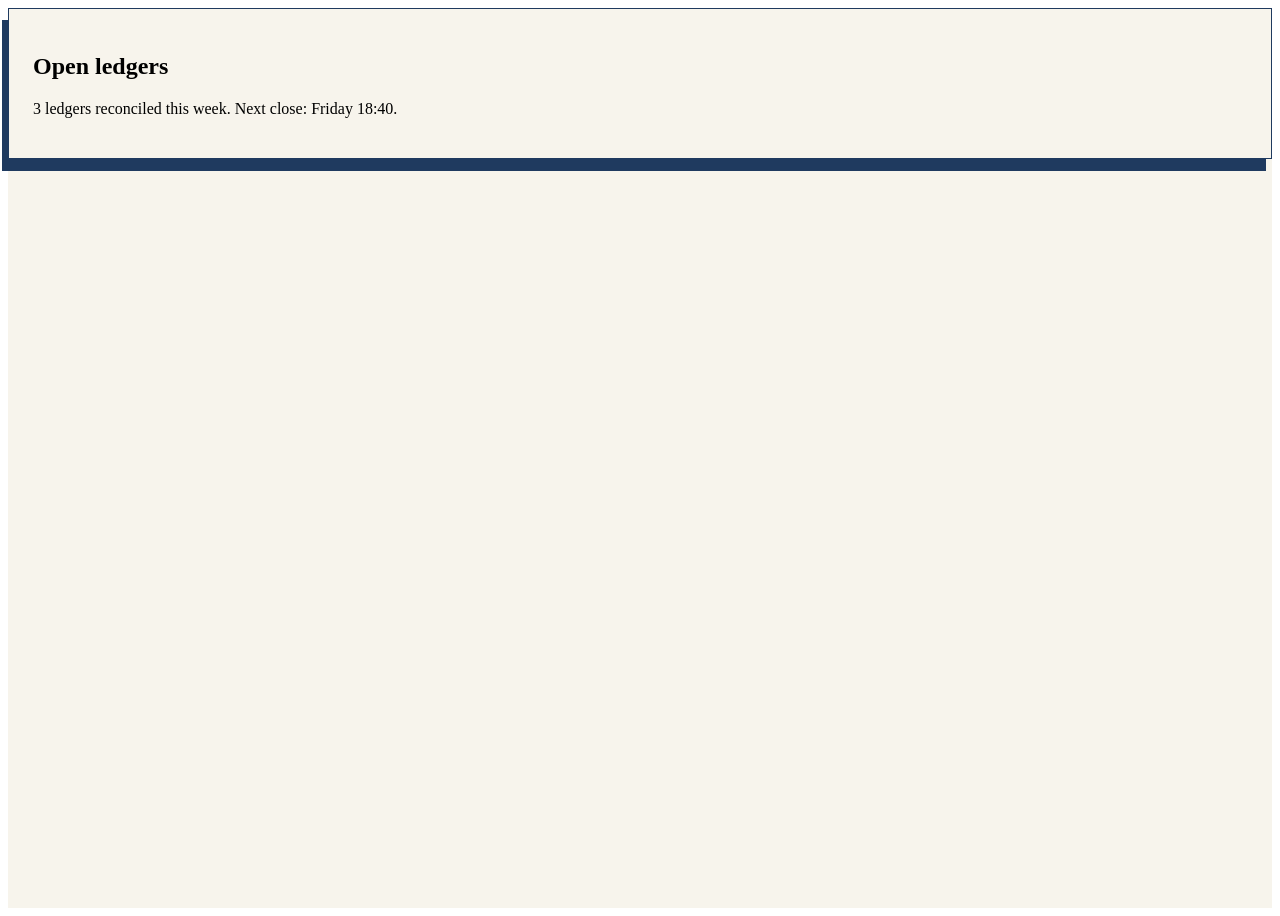
<file: tests/fixtures/sweeps/proto_pass/prototype/screens/home.html>
<!DOCTYPE html>
<html lang="en">
<head>
  <meta charset="utf-8">
  <title>Ledger Counter</title>
  <link rel="stylesheet" href="../styles.css">
</head>
<body>
  <main class="frame">
    <section class="card signature-ledger-rule">
      <h1>Open ledgers</h1>
      <p>3 ledgers reconciled this week. Next close: Friday 18:40.</p>
    </section>
  </main>
</body>
</html>
</file>
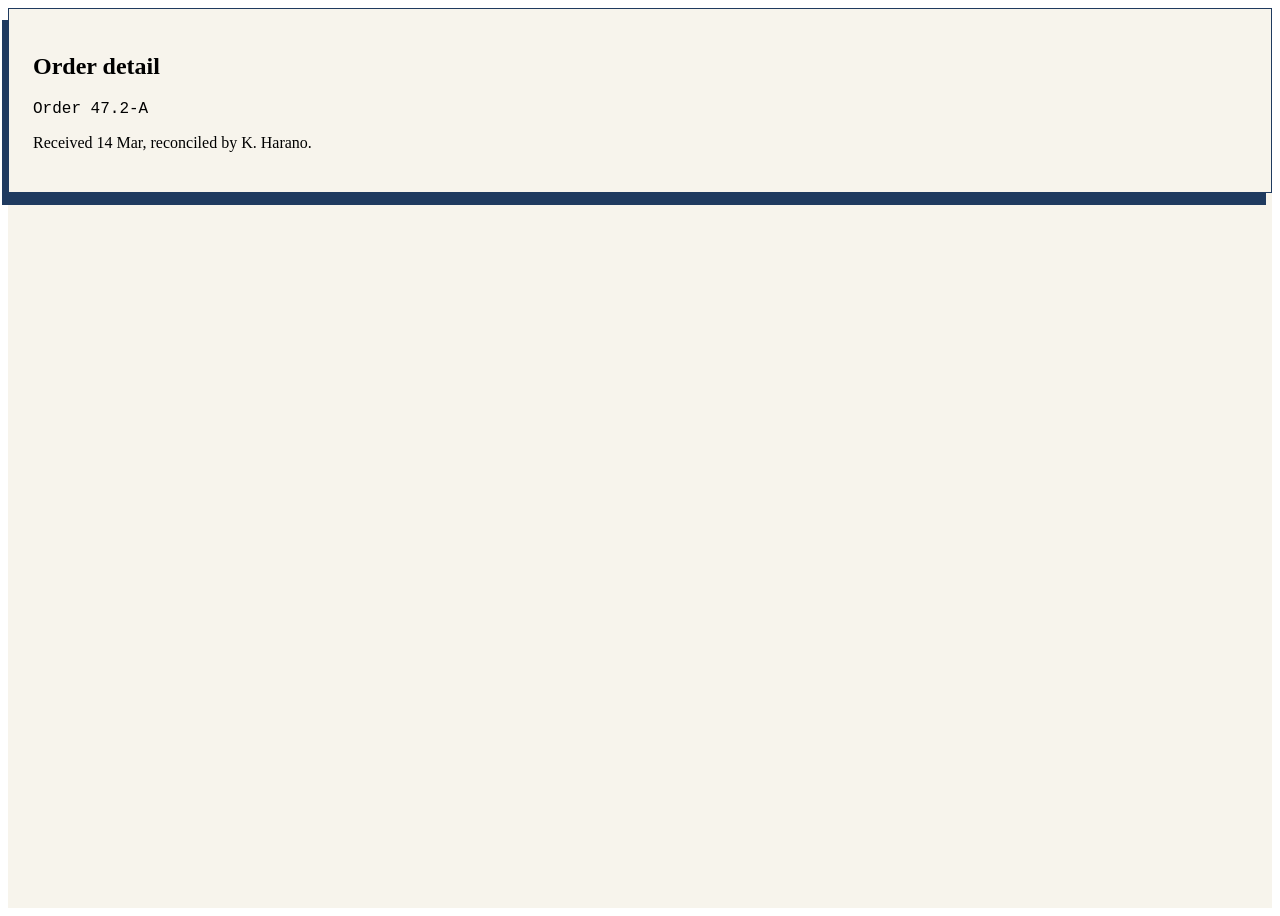
<file: tests/fixtures/sweeps/proto_pass/prototype/screens/order-detail.html>
<!DOCTYPE html>
<html lang="en">
<head>
  <meta charset="utf-8">
  <title>Order detail</title>
  <link rel="stylesheet" href="../styles.css">
</head>
<body>
  <main class="frame">
    <section class="card signature-ledger-rule">
      <h2>Order detail</h2>
      <p class="order-id">Order <span class="mono">47.2-A</span></p>
      <p>Received 14 Mar, reconciled by K. Harano.</p>
    </section>
  </main>
</body>
</html>
</file>
<file: tests/fixtures/sweeps/proto_pass/prototype/styles.css>
:root {
  --ink-navy: #1F3A5F;
  --paper: #F7F4EC;
}

/* signature move: offset ledger rule */
.signature-ledger-rule {
  box-shadow: -6px 12px 0 var(--ink-navy);
}

.frame {
  min-height: 100dvh;
  background: var(--paper);
}

.card {
  border: 1px solid var(--ink-navy);
  padding: 24px;
}

.order-id {
  font-family: "IBM Plex Mono", monospace;
}
</file>
